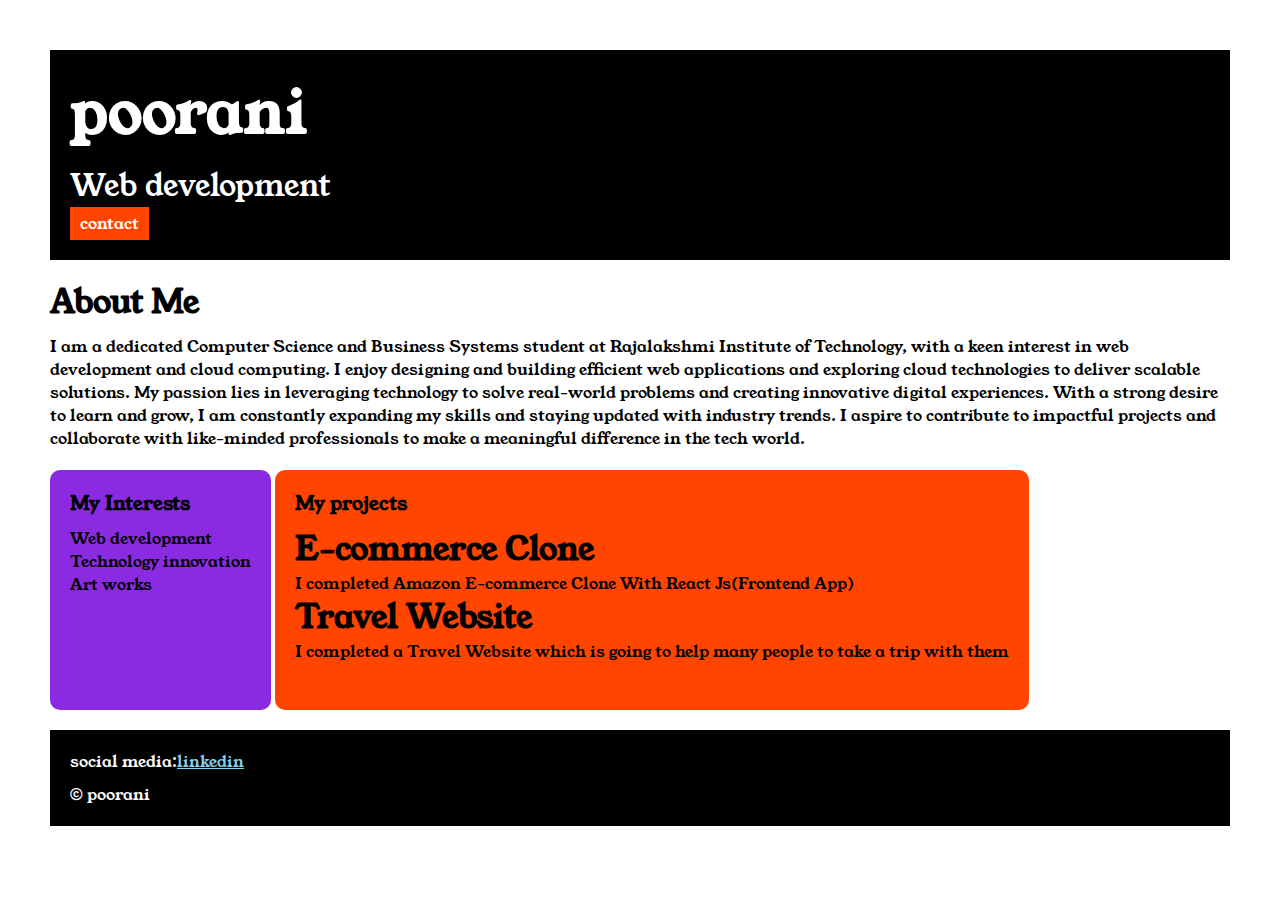
<file: index.html>
<!DOCTYPE html>
<html>

<head>
    <title> Portfolio</title>
    <link rel="stylesheet" href="style.css">
    <link rel="preconnect" href="https://fonts.googleapis.com">
<link rel="preconnect" href="https://fonts.gstatic.com" crossorigin>
<link href="https://fonts.googleapis.com/css2?family=Young+Serif&display=swap" rel="stylesheet">
</head>

<body>
    <div class="container">
        
 
   <div class="section-one" >
     <h1 class="section-one__name">poorani</h1>
    <p class="section-one__role">Web development</p>
    <a class="section-one__conduct" href="contectpage.html">contact</a>
    </div>
 <div class="section-two">


    <h1  class="section-two__title">About Me</h1>
    
    <p  class="section-two__des">
        I am a dedicated Computer Science and Business Systems student at Rajalakshmi Institute of Technology, with a keen interest in web development and cloud computing. I enjoy designing and building efficient web applications and exploring cloud technologies to deliver scalable solutions. My passion lies in leveraging technology to solve real-world problems and creating innovative digital experiences. With a strong desire to learn and grow, I am constantly expanding my skills and staying updated with industry trends. I aspire to contribute to impactful projects and collaborate with like-minded professionals to make a meaningful difference in the tech world.
        
    </p>
</div>
<div class="section-three">
    <h3 class="section-three__title">My Interests</h3>

    <ul class="section-three__des">
        <li>Web development</li>
        <li>Technology innovation</li>
        <li>Art works</li>
    </ul>
</div>
<div class="section-four">
    <h3 class="section-four__title">My projects</h3>

    <ul class="section-four__des">
        <li>
            <h1> E-commerce Clone</h1>
        </li>
        <p>I completed Amazon E-commerce Clone With React Js(Frontend App)</p>
        <li>
            <h1>Travel Website</h1>
        </li>
        <p>I completed a Travel Website which is going to help many people to take a trip with them</p>
    </ul>
</div>
<div class="section-five">
    <p class="section-five__title">social media:<a
            href="https://www.linkedin.com/in/poorani-b-09662931b/?lipi=urn%3Ali%3Apage%3Ad_flagship3_feed%3BcF4Rp1BWRUuhjBXFe1uhsw%3D%3D"
            target="_blank">linkedin</a></p>
    <p class="section-five__des">&copy poorani</p>
</div>
</div>
</body>

</html>
</file>
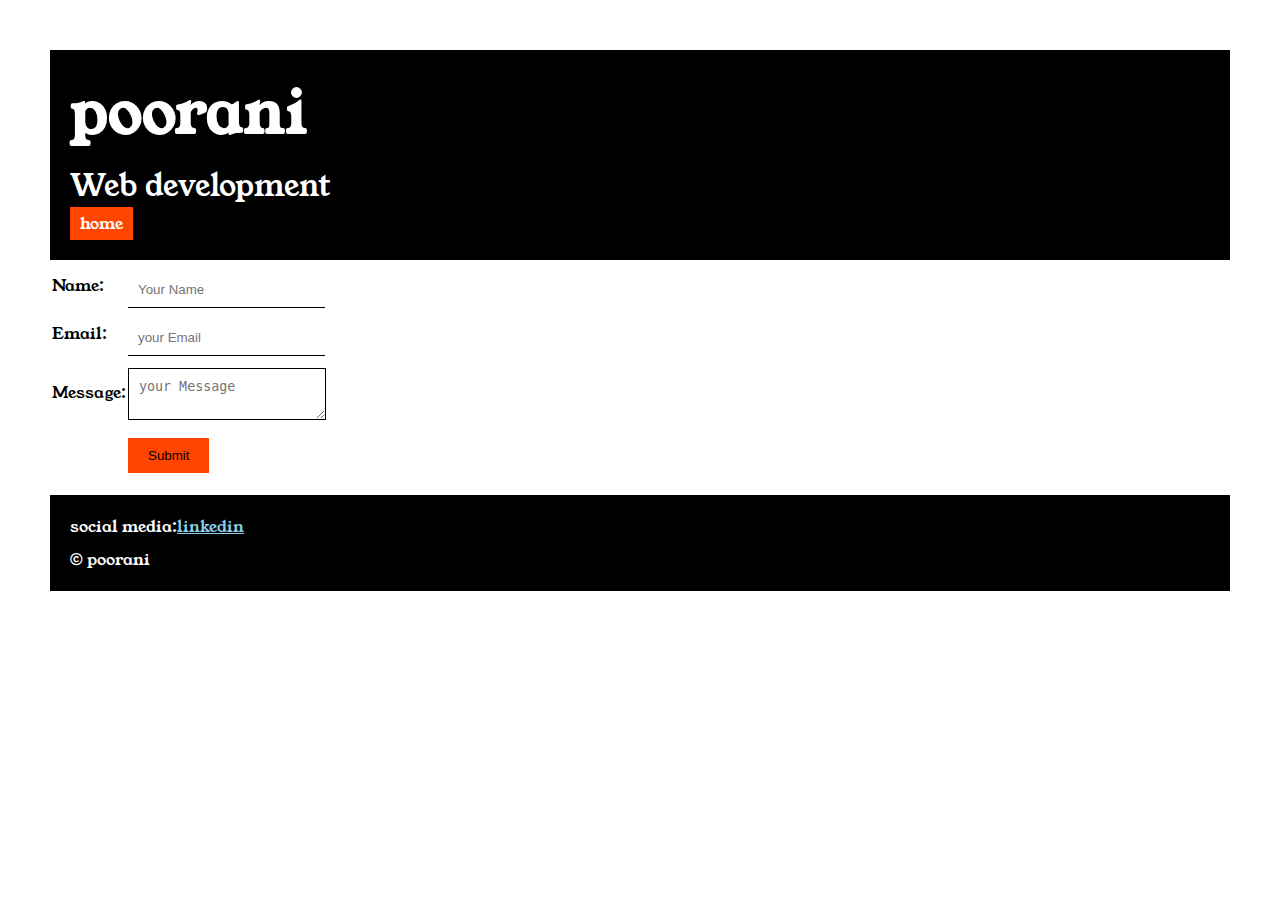
<file: contectpage.html>
<!DOCTYPE html>
<html lang="en">

<head>
    <meta charset="UTF-8">
    <meta name="viewport" content="width=device-width, initial-scale=1.0">
    <title>contact</title>
    <link rel="stylesheet" href="style.css">
    <link rel="preconnect" href="https://fonts.googleapis.com">
<link rel="preconnect" href="https://fonts.gstatic.com" crossorigin>
<link href="https://fonts.googleapis.com/css2?family=Young+Serif&display=swap" rel="stylesheet">
</head>

<body>
    <div class="container">
    <div class="section-one" >
        <h1 class="section-one__name">poorani</h1>
       <p class="section-one__role">Web development</p>
       <a class="section-one__conduct" href="bolierportfolio.html">home</a>
       </div>
    <form><div class="contact-form">
        <table>
            <tr>
            <td>
                <label>Name:
                </label>
            </td>
            <td>
                <input type="text" placeholder="Your Name" class="contact-form__input"> </td>
                </tr>
                <tr>
                    <td>
                        <label>
                            Email:
                        </label>
                    </td>
                    <td>
                        <input type="text" placeholder="your Email" class=" contact-form__input">
                    </td>
                </tr>
                <tr>
                    <td>
                        <label>Message:</label>
                    </td>
                    <td>
                        <textarea placeholder="your Message"  class="contact-form__textarea"></textarea>
                    </td>
                </tr>
                <tr>
                    <td></td>
                    <td><input type="submit" class=" contact-form__sumit"></td>
                </tr>
               
        </table>
        <div class="section-five">
            <p class="section-five__title">social media:<a
                    href="https://r.search.yahoo.com/_ylt=AwrKElbi3nRnKQIAvN4j4gt.;_ylu=Y29sbwNzZzMEcG9zAzEEdnRpZAMEc2VjA3Ny/RV=2/RE=1736922082/RO=10/RU=https%3a%2f%2fwww.linkedin.com%2f/RK=2/RS=F94MCz32lQO7IVycHu5wAlNDDw4-"
                    target="_blank">linkedin</a></p>
            <p class="section-five__des">&copy poorani</p>
        </div>
    </div>
    </form>
</div>
</body>

</html>
</file>
<file: style.css>
*{
    padding: 0%;
    margin: 0%;
}
body
{
        font-family: "Young Serif", serif;
        font-weight: 400;
        font-style: normal     
      
}
.container{
padding: 50px;
}
.section-one{
    background-color: black;
    color: white;
    padding: 20px;
}
.section-one__conduct
{
    background-color: orangered;
    color: white;
    text-decoration: none;
    padding-left: 10px;
    padding-right: 10px;
    padding-top: 5px;
    padding-bottom: 5px;
    display: inline-block;

}
.section-one__name
{
    font-size: 60px;
}

.section-one__role
{
    font-size: 30px;
    margin-top: 10px;
}
.section-two,.section-three,.section-four,.section-five
{
  
    margin-top: 20px;

}
.section-two__des,.section-three__des,.section-four__des,.section-five__des
{
  
    margin-top: 10px;

}
.section-five
{
    background-color: black;
    color: white;
    padding: 20px;
}
.section-five__title a
{
    color: skyblue ;
}
.section-three li,.section-four li
{
    list-style: none;
}
.section-three
{
    color: black;
    background-color: blueviolet;
    padding: 20px;
    display: inline-block;
    height: 200px;
    border-radius: 10px;
vertical-align: top;

}
.section-four
{
    color:black;
    background-color: orangered;
    padding: 20px;
    display: inline-block;
    height: 200px;
    border-radius: 10px;
    vertical-align: top;
}
contact form
{
    margin-top: 20px;

}
.contact-form__input,.contact-form__textarea,.contact-form__sumit
{
    margin-top: 10px;
}
.contact-form__input
{
    padding: 10px;
    border: none;
    border-bottom: solid  black 1px;
}
.contact-form__textarea
{
    padding: 10px;
    border: none;
    border: solid  black 1px;
}
.contact-form__sumit
{
    padding-top:  10px; ;
    padding-bottom:10px; ;
    padding-left: 20px; 
    padding-right :20px;
    background-color: orangered;
    color: black;
    border: none;
}
</file>
